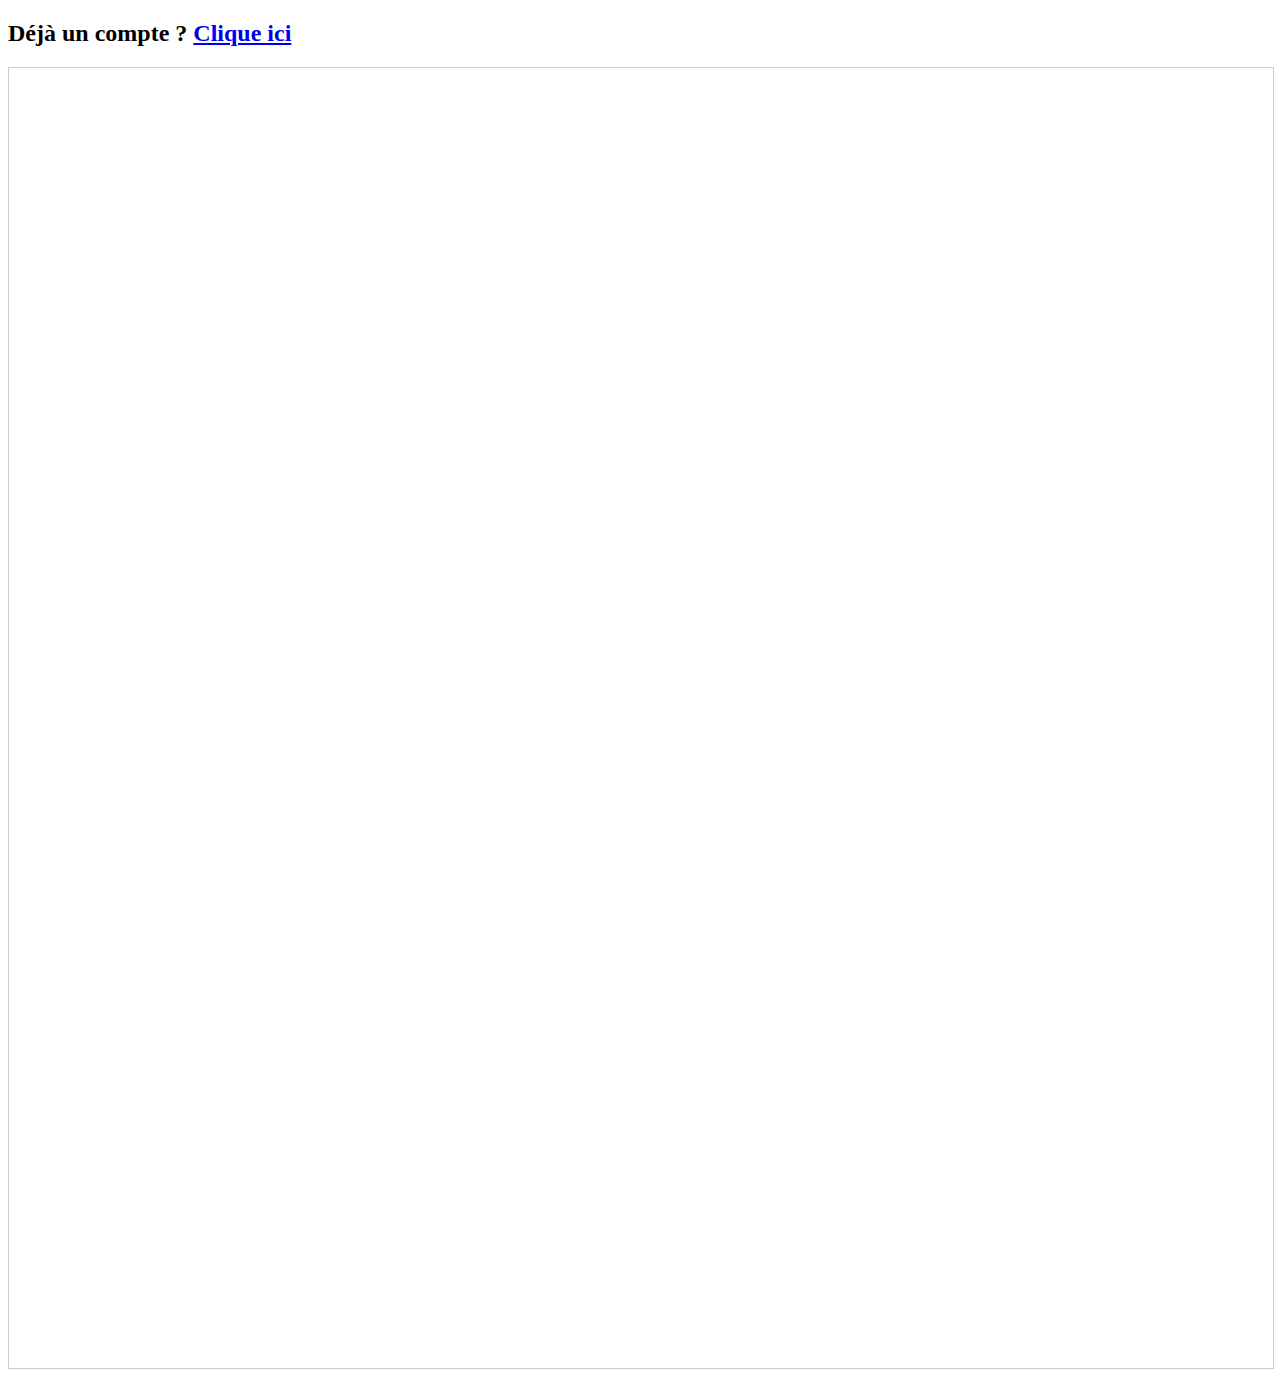
<file: index.html>
<!DOCTYPE html>
 <html lang="en" dir="ltr">

   <head>
     <meta charset="utf-8">
     <link rel="stylesheet" href="index.css"/>
     <title>PwitterFootball</title>
   </head>


  <body>

   <main>
    <h2>Déjà un compte ? <a href="./connexion.html">Clique ici</a></h2>
    <iframe class="airtable-embed" 
      src="https://airtable.com/embed/shrKAUo2AM8Cz47vc?backgroundColor=purple" 
      frameborder="0" onmousewheel="" width="100%" height="1300" style="background: transparent; border: 1px solid #ccc;">
    </iframe>
   </main>

   </body>

 </html>
</file>
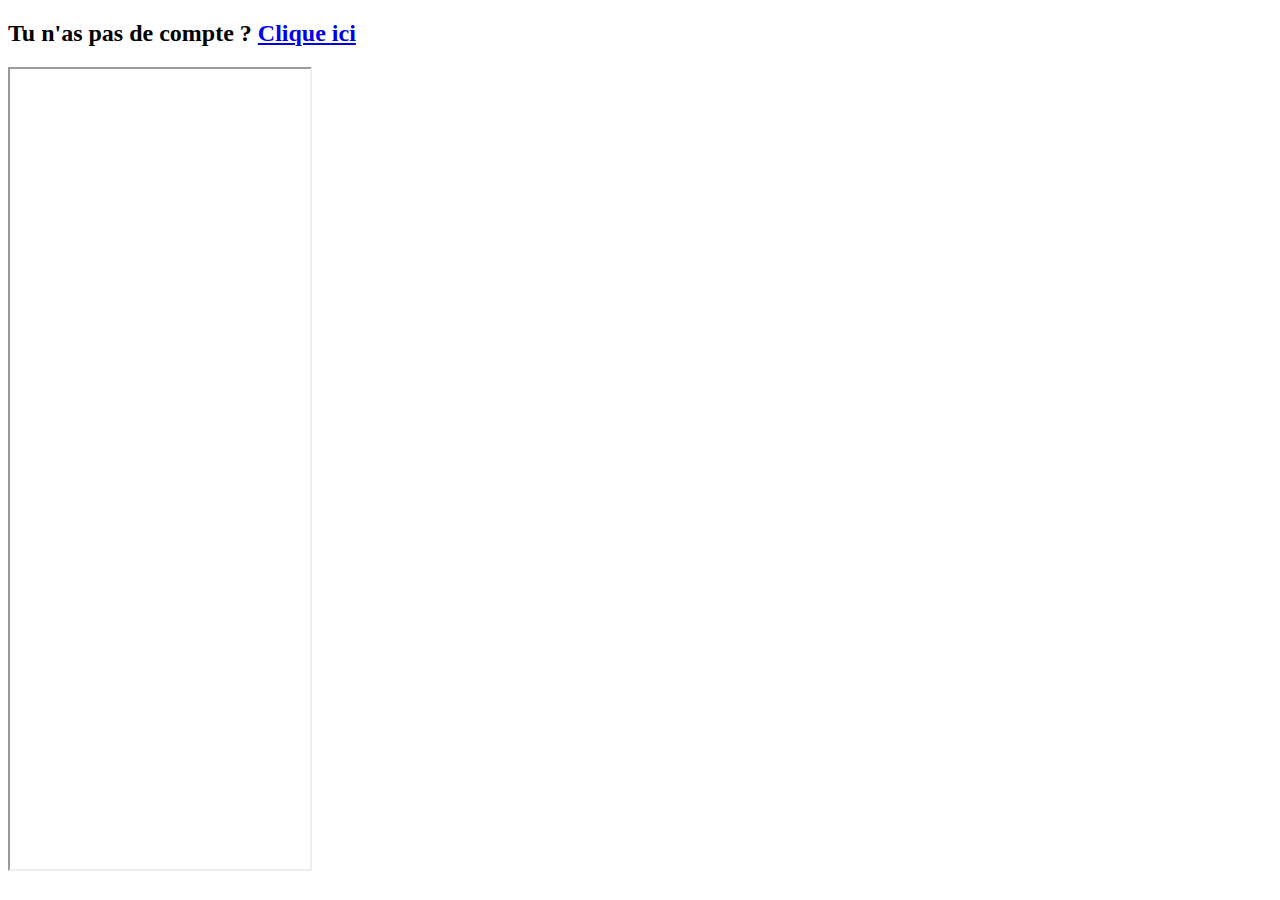
<file: connexion.html>
<!DOCTYPE html>
 <html lang="en" dir="ltr">

   <head>
     <meta charset="utf-8">
     <link rel="stylesheet" href="index.css"/>
     <title>PwitterFootball</title>
   </head>


  <body>

   <main>
    <h2>Tu n'as pas de compte ? <a href="./index.html">Clique ici</a></h2>
    <iframe id="miniExtIframe-qNqSbs3nwn39IQLhhIWn" height="800" src="https://web.miniextensions.com/qNqSbs3nwn39IQLhhIWn"></iframe><script id="embed-script-id" type="text/javascript" src="https://web.miniextensions.com/statics/embed.js?miniExtIframeId=miniExtIframe-qNqSbs3nwn39IQLhhIWn"></script>

   </main>

   </body>

 </html>
</file>
<file: index.css>

</file>
